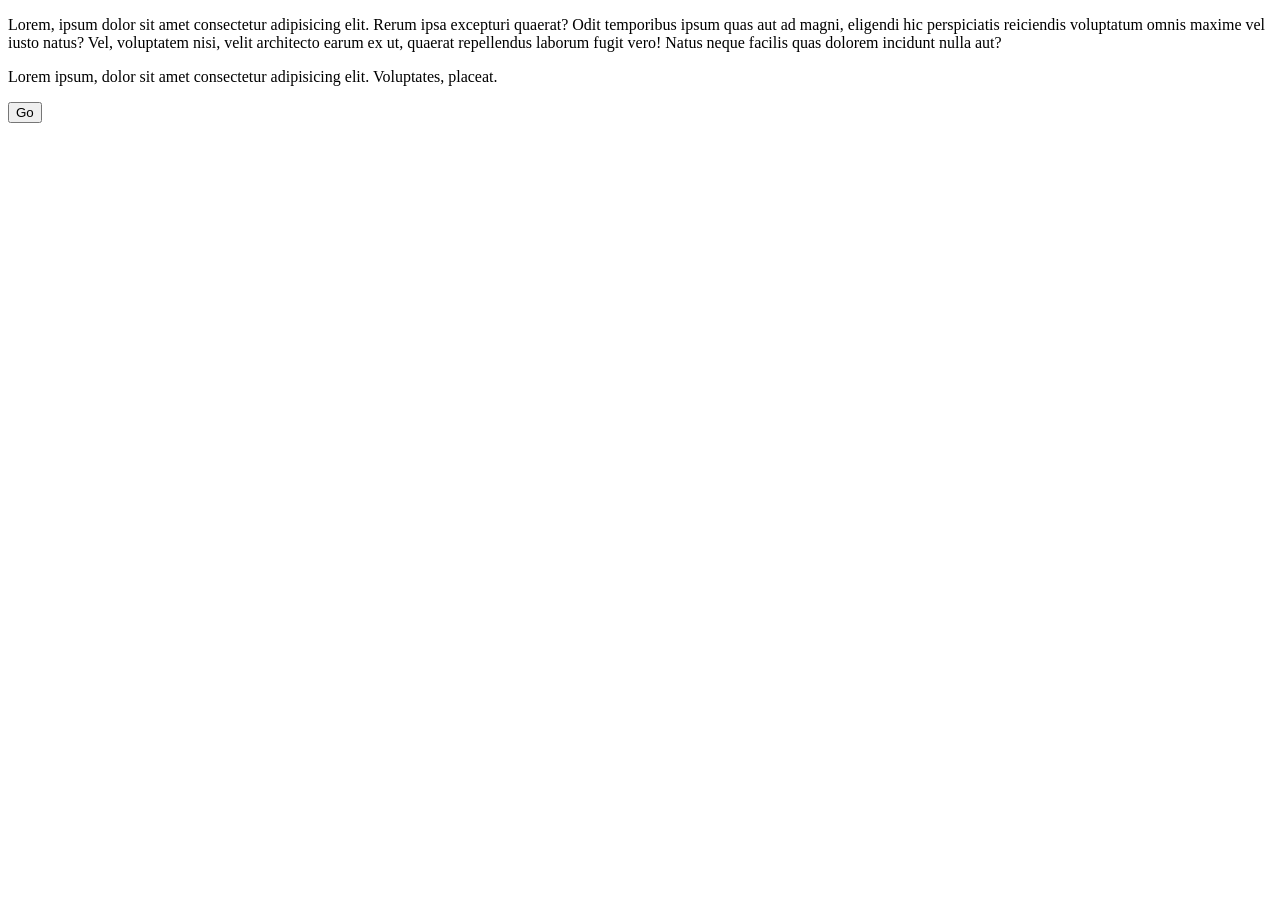
<file: Lab01/index.html>
<!DOCTYPE html>
<html lang="en">

<head>
    <meta charset="UTF-8">
    <meta name="viewport" content="width=device-width, initial-scale=1.0">
    <title>Document</title>
    
</head>

<body>

    <!-- task 5 ================================================================== -->

    <!-- <input type="text" id="email" placeholder="Enter Your Mail">
    <button onclick="mailCheck()">CHECK</button>

    <script>
        function mailCheck(){
             const regex = /^[^\s@]+@[^\s@]+\.[^\s@]+$/;
             const mail = document.getElementById("email").value;
             if(regex.test(mail)==true)     alert("valid Mail");
             else      alert("Unvalid email");
        }
    </script> -->


    <!-- test ================================================================== -->
    <div class="info">
        <p>Lorem, ipsum dolor sit amet consectetur adipisicing elit. Rerum ipsa excepturi quaerat? Odit temporibus ipsum
            quas aut ad magni, eligendi hic perspiciatis reiciendis voluptatum omnis maxime vel iusto natus? Vel,
            voluptatem nisi, velit architecto earum ex ut, quaerat repellendus laborum fugit vero! Natus neque facilis
            quas dolorem incidunt nulla aut?
        </p>
    </div>
    <p class="info">Lorem ipsum, dolor sit amet consectetur adipisicing elit. Voluptates, placeat.</p>
    <button>Go</button>

    <script src="/Lab01/demo.js"></script>
</body>

</html>
</file>
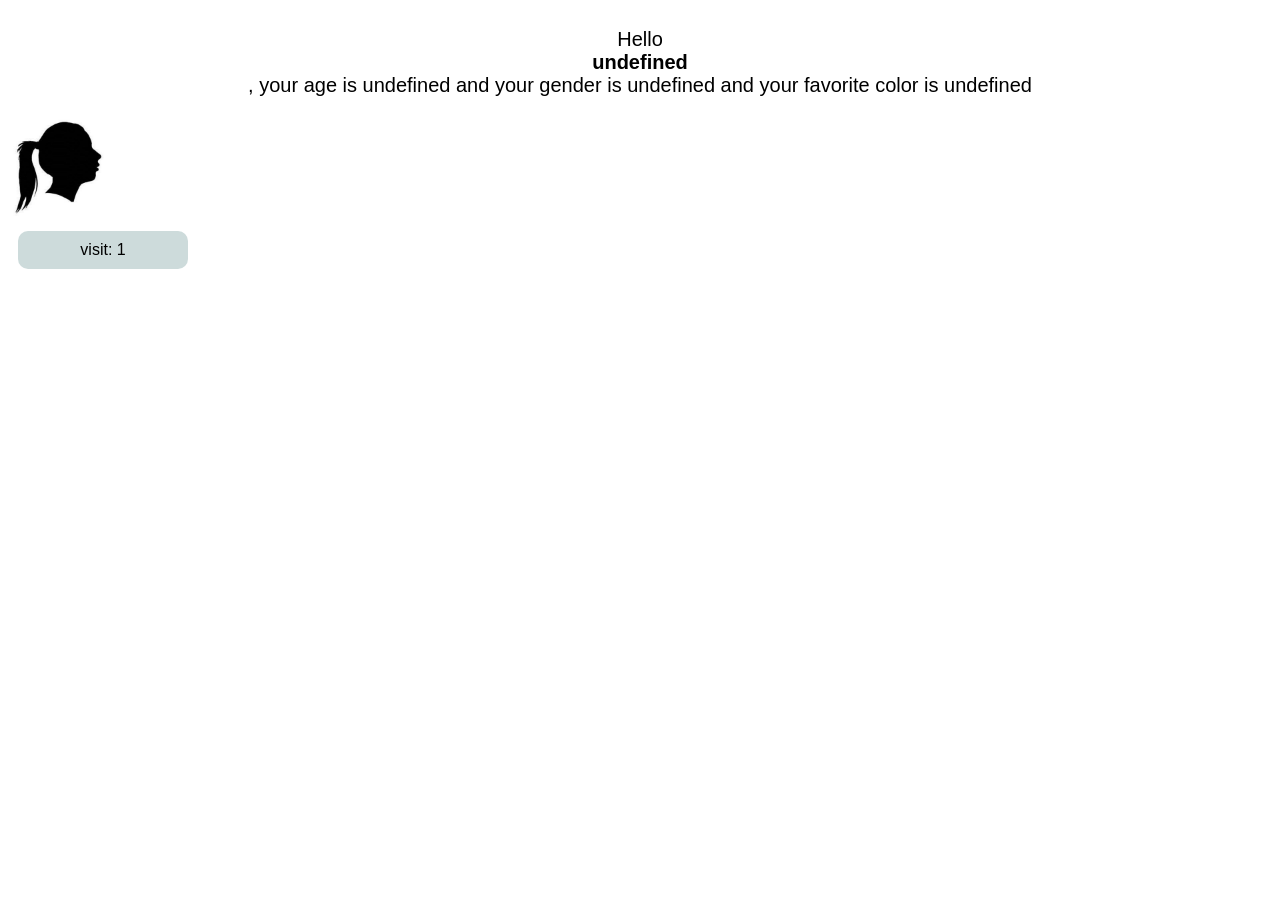
<file: Lab06/profile.html>
<!DOCTYPE html>
<html lang="en">
<head>
    <meta charset="UTF-8">
    <meta name="viewport" content="width=device-width, initial-scale=1.0">
    <title>Document</title>
    <link rel="stylesheet" href="style.css">
</head>
<body>
    <script src="./cookiesLibrary.js"></script>
    
    <div id="parent"></div>
    <img src="" alt="">
    <script src="./profile.js"></script>
</body>
</html>
</file>
<file: Lab06/style.css>
#parent{
    /* width: 1000px;
    height: 500px; */
    display: flex;
    flex-direction: column;
    align-items: center;
    justify-content: center;
    font-family: Arial, Helvetica, sans-serif;
    font-size: 20px;
    padding: 20px;
}
#input{
    display: flex;
    flex-direction: column;
    justify-content: center;
    align-items: center;
}
.filed{
    width:100%;
    display: flex;
    justify-content:center;
    align-items: center;
    margin: 10px;
}
input{
    padding: 10px;
    margin: 10px;
    background-color: rgb(205, 219, 219);
    border: none;
    border-radius: 10px;
    /* width: 300px; */
    outline: none;
}
button{
    background-color: #658bb9;
    color: white;
    padding: 10px 20px;
    border: none;
    border-radius: 5px;
    cursor: pointer;
    margin: 10px;
}
button:hover{
    background-color: #57779e;
}
select{
    padding: 10px;
    margin: 10px;
    background-color: rgb(205, 219, 219);
    border: none;
    border-radius: 10px;
    width: 150px;
    outline: none;
    text-align: center;
    font-family: Arial, Helvetica, sans-serif;
}
img{
    width: 100px;
    height: 100px;
}
span{
    font-weight: bold;
}
#visit{
    margin: 10px;
    padding: 10px;
    background-color: rgb(205, 219, 219);
    border: none;
    border-radius: 10px;
    width: 150px;
    outline: none;
    text-align: center;
    font-family: Arial, Helvetica, sans-serif;
}
table{
    border-collapse: collapse;
    width: 900px;
    margin: 10px;
    padding: 10px;
    background-color: rgb(205, 219, 219);
    border: none;
    border-radius: 10px;
    outline: none;
    text-align: center;
    font-family: Arial, Helvetica, sans-serif;
}
td,th{
    border: 1px solid #ddd;
    padding: 8px;
    
}
td{
    background-color: #f2f2f2;
}
</file>
